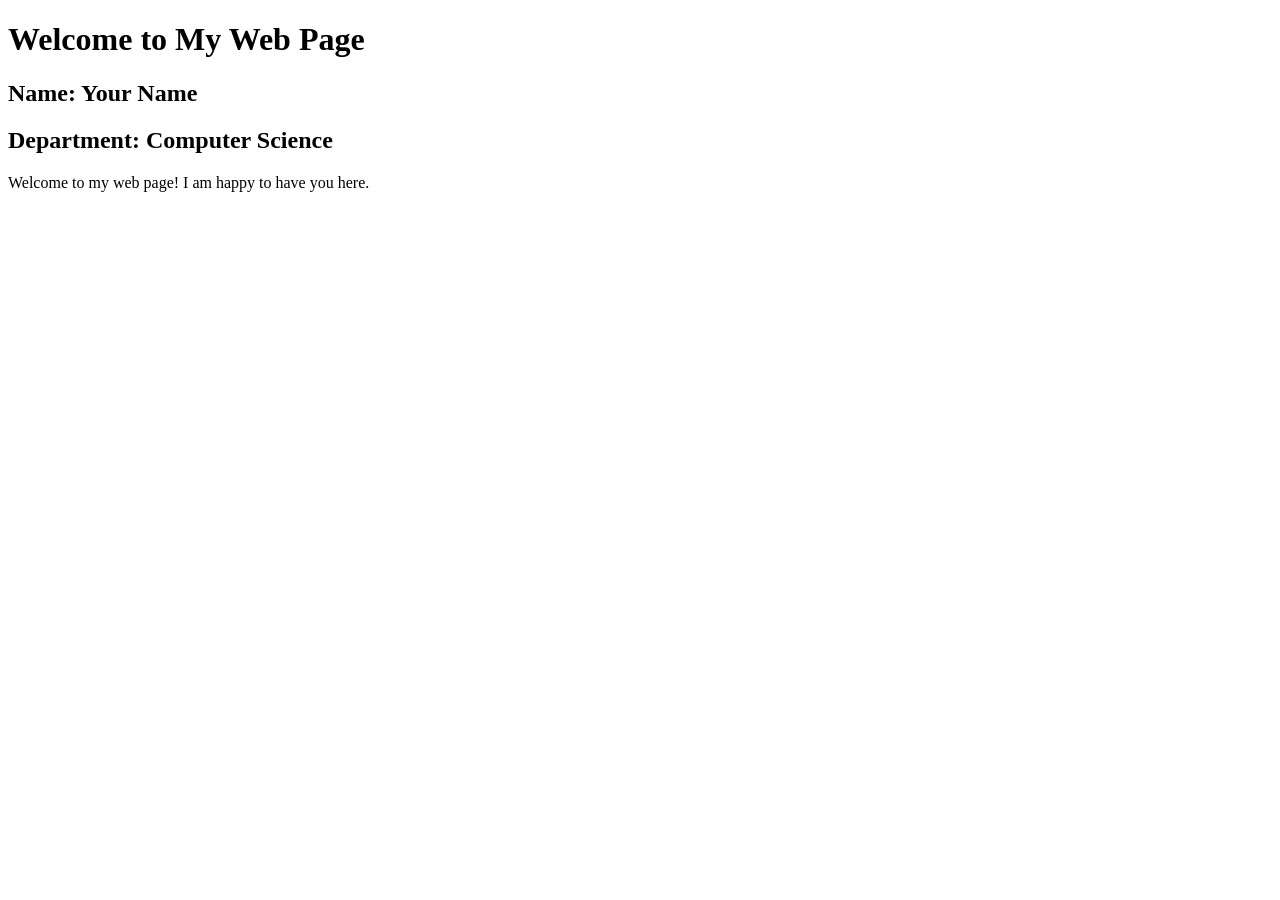
<file: web page.html>
<!DOCTYPE html>
<html lang="en">
<head>
    <meta charset="UTF-8">
    <meta name="viewport" content="width=device-width, initial-scale=1.0">
    <title>Welcome Page</title>
</head>
<body>

    <h1>Welcome to My Web Page</h1>

    <h2>Name: Your Name</h2>

    <h2>Department: Computer Science</h2>

    <p>Welcome to my web page! I am happy to have you here.</p>

</body>
</html>
</file>
